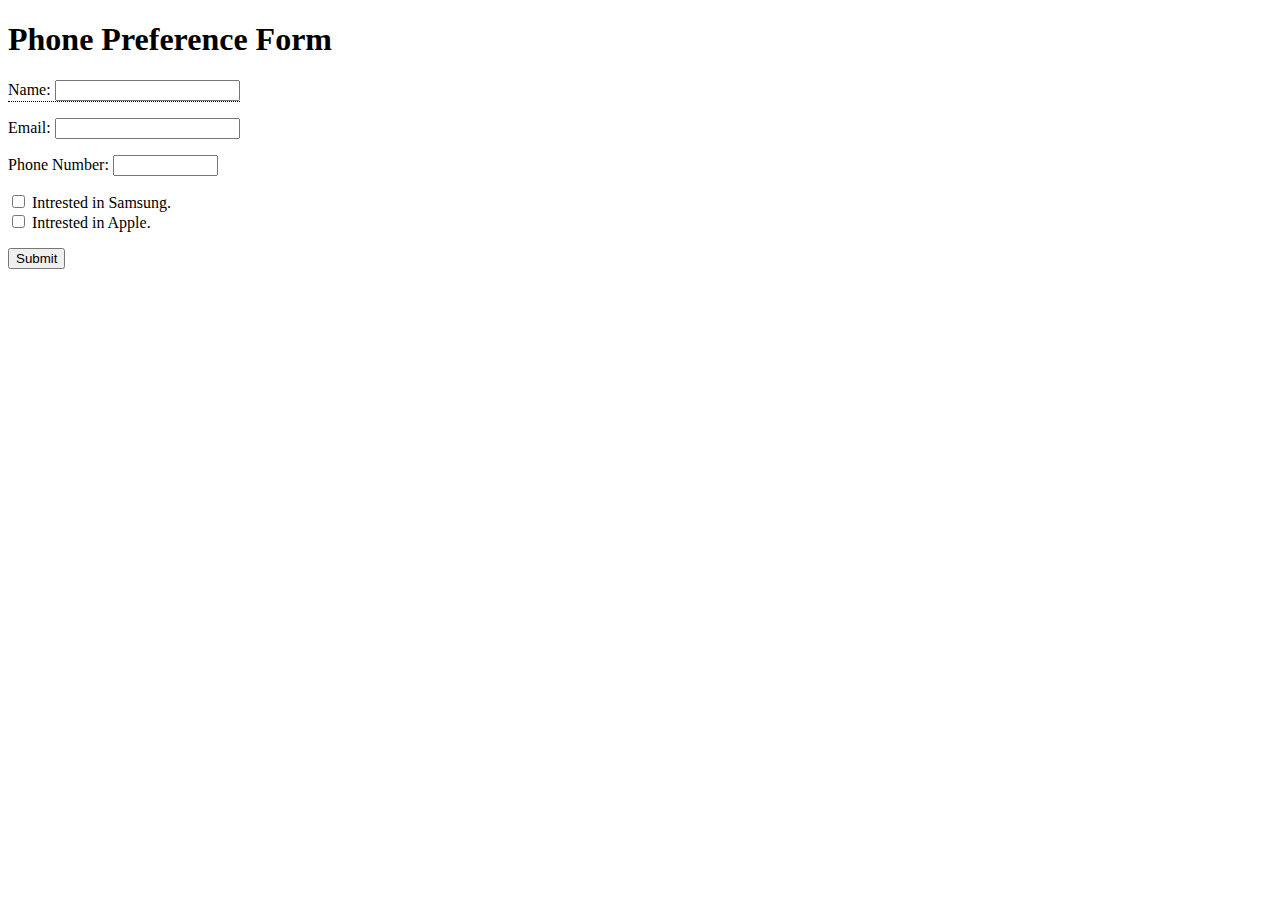
<file: Form Template for Databases/index.html>
<!doctype html>
<html>

<head>
<meta charset="UTF-8">
<title>Sagar Patel ASG 6</title>

<script type="text/javascript"
	src="http://ajax.googleapis.com/ajax/libs/jquery/3.1.1/jquery.min.js">
</script>

<script type="text/javascript" src="form.js"></script>

<style>
.tooltip {
    position: relative;
    display: inline-block;
    border-bottom: 1px dotted black;
}
.tooltip .tooltiptext {
    visibility: hidden;
    width: 120px;
    background-color: black;
    color: #fff;
    text-align: center;
    border-radius: 6px;
    padding: 5px 0;

    /* Position the tooltip */
    position: absolute;
    z-index: 1;
}

.tooltip:hover .tooltiptext {
    visibility: visible;
}
</style>
</head>

<body>

  <h1>Phone Preference Form</h1>

  <form action="http://facsrv.cdm.depaul.edu/~cmiller/php/respond.php"
        method="post">

      <div for= "users" class="tooltip">Name:
          <span class="tooltiptext">PLEASE ENTER FULL NAME!</span>
          <input type="text" name="Username" id="user" />
      </div>


    <p>
      <label for="Email">Email:</label>
      <input type="text" name="Email Id" id="Email" />
    </p>

    <p id="phonePanel">
      <label for="number">Phone Number:</label>
      <input size="10" type="text"
             name="Phone Number" id="number" />
        <span id="phoneError">Enter a 10 digit phone number</span>
    </p>

     <p>
      <input type="checkbox" name="Samsung" id="samsung" value="yes" />
      <label for="samsung">Intrested in Samsung.</label><br />

      <input type="checkbox" name="apple" id="apple" value="yes" />
      <label for="apple">Intrested in Apple.</label><br/>
    </p>

    <p id="samPanel">Samsung model options:
      <select name="Samsung Phone Model">
        <option value="none">None</option>
        <option value="s7">Galaxy s7 Edge</option>
        <option value="s7a">Galaxy s7 Active</option>
        <option value="s8">Galaxy s8</option>
        <option value="s8p">Galaxy s8 plus</option>
        <option value="s8n">Galexy Note 8</option>
      </select>
    </p>

    <p id="appPanel">Apple model options:
      <select name="Apple Phone Model">
          <option value="none">None</option>
        <option value="7">Iphone 7</option>
        <option value="7p">IPhone 7 plus</option>
        <option value="8">Iphone 8</option>
        <option value="8p">Iphone 8 plus</option>
        <option value="x">Iphone X</option>
      </select>
    </p>

    <p>
      <input type="submit" />
    </p>

  </form>

</body>
</html>
</file>
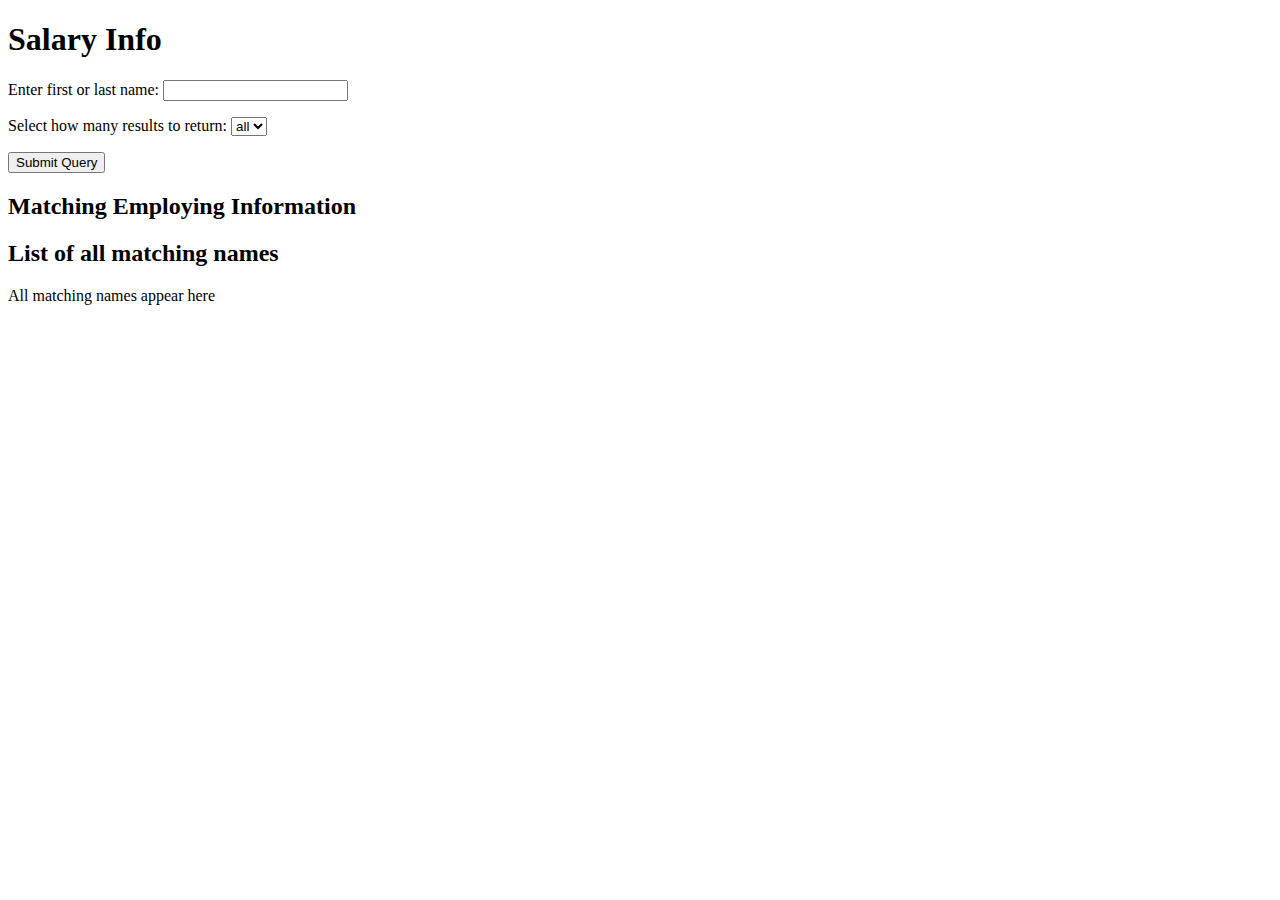
<file: Search Program For Chicago Employee Database/index.html>
<!doctype html>
<html>
  <head>
    <title>Assignment 3 Web Scripting</title>
    <script src="http://ajax.googleapis.com/ajax/libs/jquery/3.1.1/jquery.min.js"></script>
    <script src="ChicagoEmployees.js"></script>
    <script src="demo.js"></script>
  </head>

<body>
  <h1>Salary Info</h1>

    <p>Enter first or last name: <input type="text" id="key-word" size="20" /></p>
    <p>Select how many results to return:
      <select id="dropdown">
        <option value="all">all</option>
        <option value="1">1</option>
        <option value="2">2</option>
        <option value="3">3</option>
        <option value="4">4</option>
        <option value="5">5</option>
      </select>
    </p>

  <p><input type="button" id="start" value="Submit Query" /></p>

  <h2>Matching Employing Information</h2>
  <div id="result">
  </div>
  <h2>List of all matching names</h2>
  <div id="names">
    All matching names appear here
  </div>


</body>
</html>
</file>
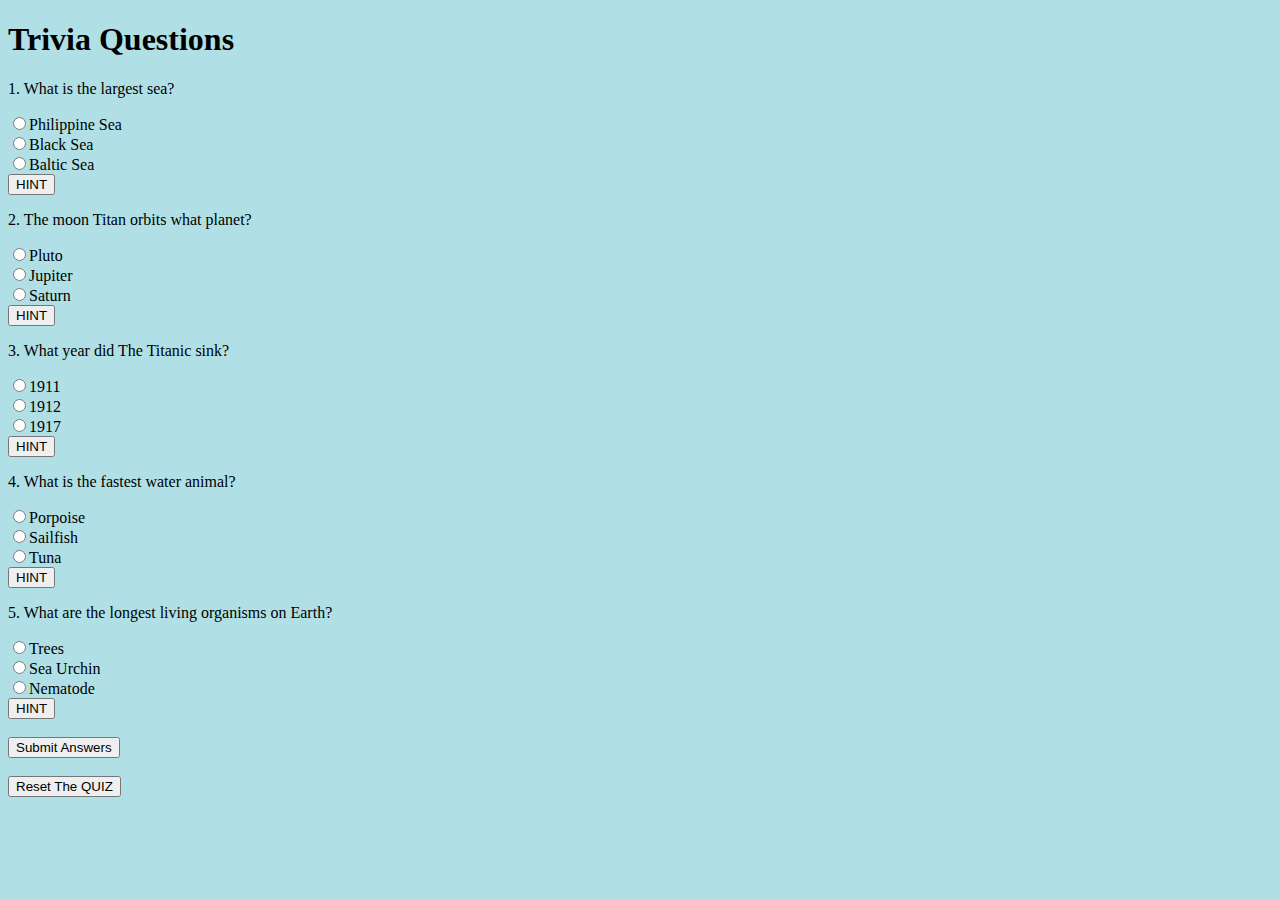
<file: Trivia Quesitons Game/index.html>
<!doctype html>
<html>

<head>
<meta charset="UTF-8">
<title>IT-238 Sagar Patel</title>

<script type="text/javascript"
	src="http://ajax.googleapis.com/ajax/libs/jquery/3.1.1/jquery.min.js">
</script>
</head>

<body style="background-color:powderblue;">
    <div id="main">
  <h1>Trivia Questions</h1>

      <div id="q1" class="question">
        <p>1. What is the largest sea?</p>
        <form>
          <input id="sea1" type="radio" name="sea" value="Philippine Sea" /><label for="sea1">Philippine Sea</label><br>
          <input id="sea2" type="radio" name="sea" value="Black Sea" /><label for="sea2">Black Sea</label><br>
          <input id="sea3" type="radio" name="sea" value="Baltic Sea" /><label for="sea3">Baltic Sea</label><br>
        </form>
        <button id="hintb1" class="hint-button">HINT</button>
      </div>

      <div id="q2" class="question">
        <p>2. The moon Titan orbits what planet?</p>
        <form>
          <input id="p1" type="radio" name="planet" value="Pluto" /><label for="p1">Pluto</label><br>
          <input id="p2" type="radio" name="planet" value="Jupiter" /><label for="p2">Jupiter</label><br>
          <input id="p3" type="radio" name="planet" value="Saturn" /><label for="p3">Saturn</label><br>
        </form>
        <button id="hintb2" class="hint-button">HINT</button>
      </div>

      <div id="q3" class="question">
        <p>3. What year did The Titanic sink? </p>
        <form>
          <input id="t1" type="radio" name="titanic" value="1911" /><label for="t1">1911</label><br>
          <input id="t2" type="radio" name="titanic" value="1912" /><label for="t2">1912</label><br>
          <input id="t3" type="radio" name="titanic" value="1917" /><label for="t3">1917</label>
        </form>
        <button id="hintb3" class="hint-button">HINT</button>
      </div>

      <div id="q4" class="question">
        <p>4. What is the fastest water animal?</p>
        <form>
          <input id="water1" type="radio" name="water" value="Porpoise" /><label for="water1">Porpoise</label><br>
          <input id="water2" type="radio" name="water" value="Sailfish" /><label for="water2">Sailfish</label><br>
          <input id="water3" type="radio" name="water" value="Tuna" /><label for="water3">Tuna</label><br>
        </form>
        <button id="hintb4" class="hint-button">HINT</button>
      </div>

      <div id="q5" class="question">
        <p>5. What are the longest living organisms on Earth?</p>
        <form>
          <input id="live1" type="radio" name="live" value="Trees" /><label for="live1">Trees</label><br>
          <input id="live2" type="radio" name="live" value="Sea Urchin" /><label for="live2">Sea Urchin</label><br>
          <input id="live3" type="radio" name="live" value="Nematode" /><label for="live3">Nematode</label><br>
        </form>
        <button id="hintb5" class="hint-button">HINT</button>
      </div>
    <br>

      <button id="submit">Submit Answers</button>
    </div>

    <br>

    <div id="result" >
    </div>

    <div>
      <input type="button" value="Reset The QUIZ"
       id="ResetButton" />
     </div>

<script type="text/javascript" src="form.js"></script>
</body>
</html>
</file>
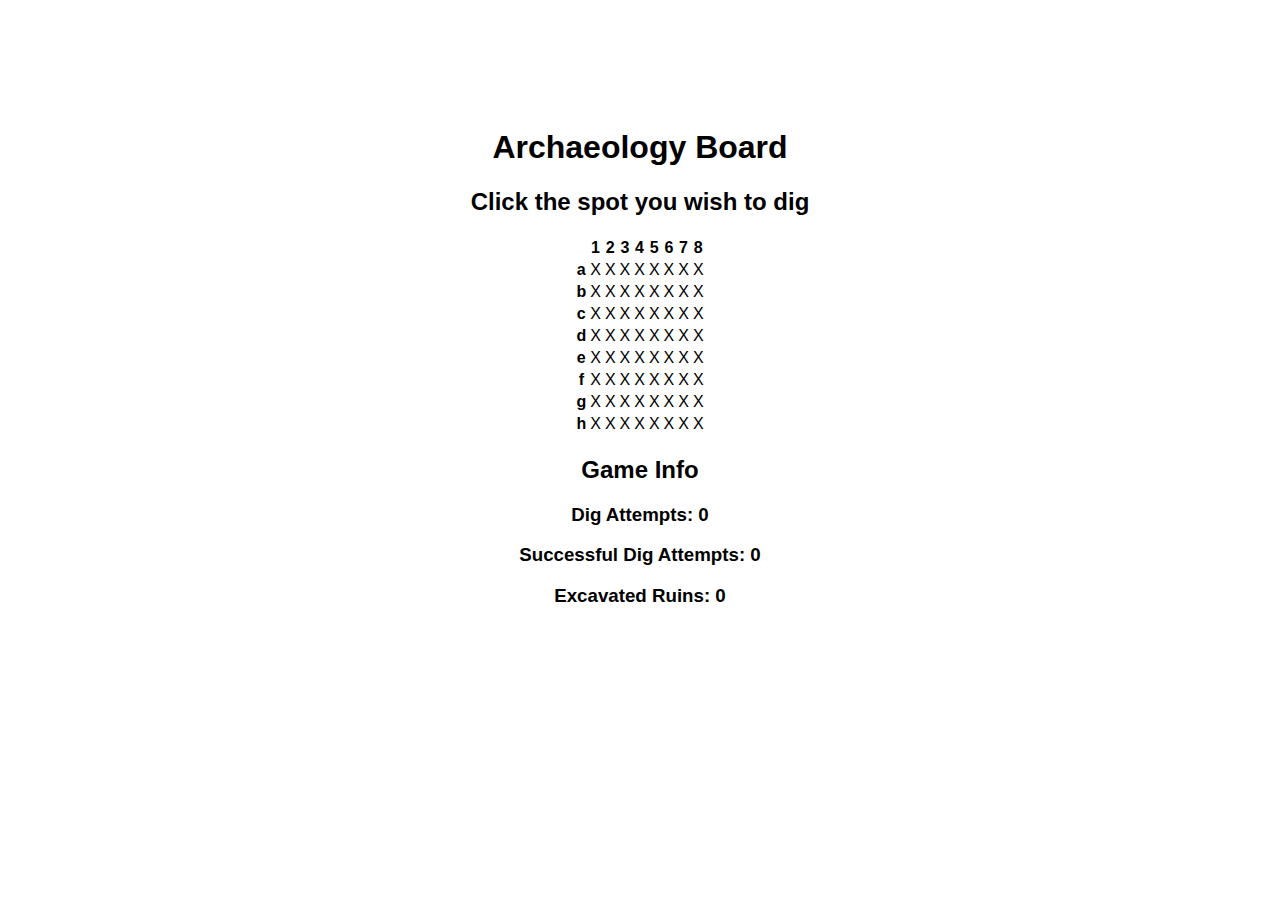
<file: Archeology (Battleship type game)/game.html>
<!doctype html>
<html>
<head>
    <meta charset="UTF-8">
    <title>Game Board</title>

    <script src="https://ajax.googleapis.com/ajax/libs/jquery/3.2.1/jquery.min.js">
    </script>
    <script type="text/javascript" src="board.js"></script>
    <script type="text/javascript" src="game.js"></script>
    <style>
        td {
            cursor: pointer;
        }

        .content {
            font-family: sans-serif;
            text-align: center;
            padding-top: 100px;
        }

        table {
            margin-left: auto;
            margin-right: auto;
        }
    </style>
</head>

<body class="content">

    <h1>Archaeology Board</h1>
    <h2>Click the spot you wish to dig</h2>
    <table id="board"></table>
    <h3 id="digAlert"></h3>
    <!--<p>Enter location of dig: <input type="text" id="digLoc" size="5"> <input type="button" id="digBtn" value="Dig" /></p> -->

    <h2>Game Info</h2>
    <h3>Dig Attempts: <span id="digCount">0</span></h3>
    <h3>Successful Dig Attempts: <span id="successCount">0</span></h3>
    <h3>Excavated Ruins: <span id="ruinCount">0</span></h3>

</body>
</html>
</file>
